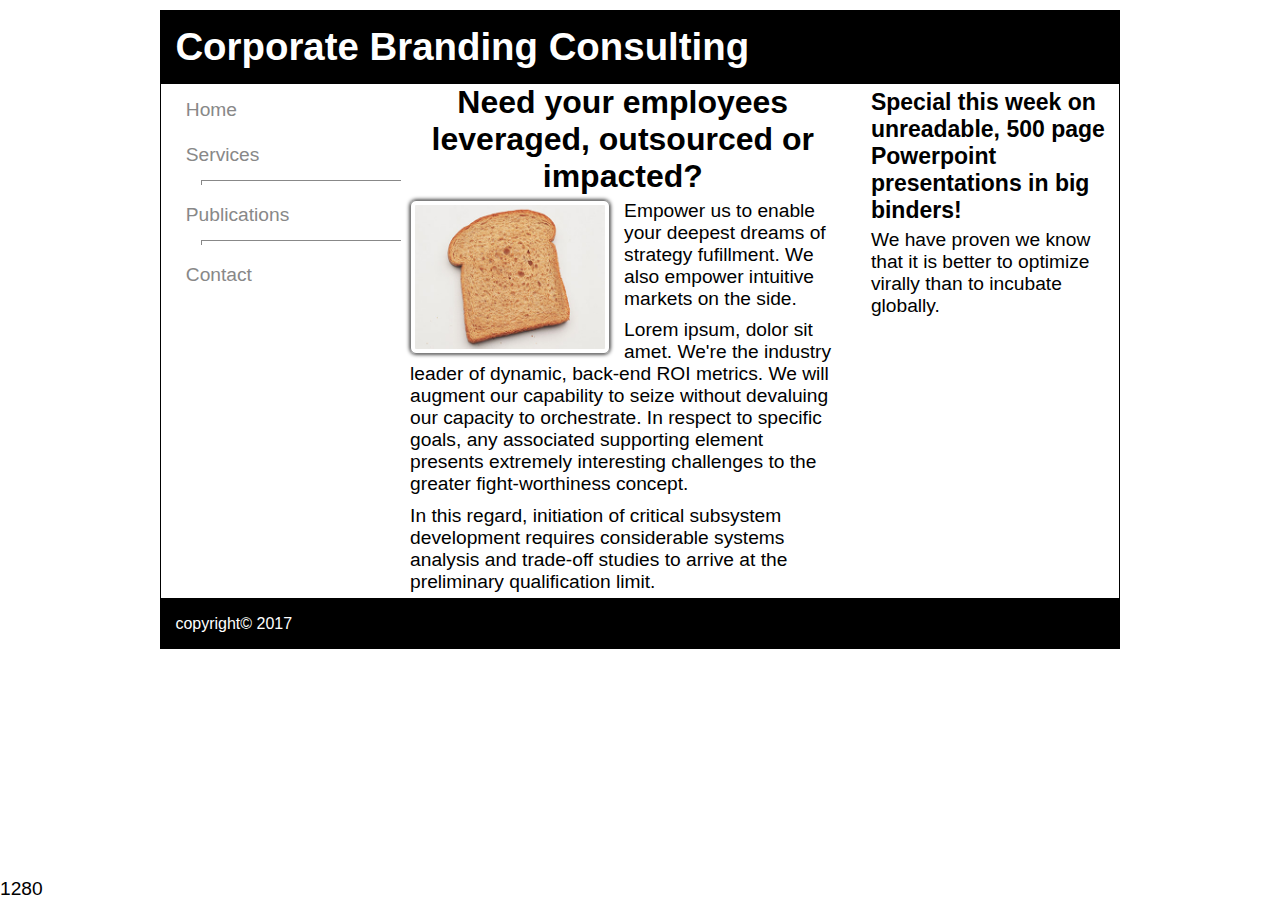
<file: index.htm>
<!DOCTYPE html>
<html lang="en">
<head>
  <meta charset="UTF-8">
  <title>3 column document</title>
  <link rel="stylesheet" href="css/styles.css">
  <style></style>

<script>

function getWidth() {

  var window_width = window.outerWidth;
  var specsbox = document.getElementById("specs");

  specsbox.innerHTML = window_width;

  console.log(window_width);
}

window.onload = getWidth;

</script>

</head>
<body onresize="getWidth();">

<div id="specs"></div>

  <div class="container">

    <header>
      <h1>Corporate Branding Consulting</h1>
    </header>


    <main>

      <article>

        <h2>Need your employees leveraged, outsourced or impacted?</h2>
        <img src="img/8161-small-400-304.jpg">
        <p>Empower us to enable your deepest dreams of strategy fufillment. We also empower intuitive markets on the side.</p>

        <p>Lorem ipsum, dolor sit amet. We're the industry leader of dynamic, back-end ROI metrics. We will augment our capability to seize without devaluing our capacity to orchestrate. In respect to specific goals, any associated supporting element presents extremely interesting challenges to the  greater fight-worthiness concept.</p>

        <p>In this regard, initiation of critical subsystem development requires considerable systems analysis and trade-off studies to arrive at the  preliminary qualification limit.</p>
      </article>

      <aside>

        <h5>Special this week on unreadable, 500 page Powerpoint presentations in big binders!</h5>

        <p>We have proven we know that it is better to optimize virally than to incubate globally.</p>

      </aside>


    </main>

    <nav>

      <ul>
        <li><a href="index.htm">Home</a></li>
        <li><a href="#">Services</a>
          <ul>
            <li><a href="#">Strategy</a></li>
            <li><a href="#">Optimization</a></li>
            <li><a href="#">Guidance</a></li>
            <li><a href="#">Leverage</a></li>
          </ul>
        </li>
        <li><a href="#">Publications</a>
          <ul>
            <li><a href="#">Articles</a></li>
            <li><a href="#">White Papers</a></li>
            <li><a href="#">Big huge binders of Printed Powerpoint slides</a></li>
          </ul>
        </li>
        <li><a href="contact.htm">Contact</a></li>
      </ul>

    </nav>


    <footer>
      <small>copyright&copy; 2017</small>
    </footer>

  </div>

</body>
</html>
</file>
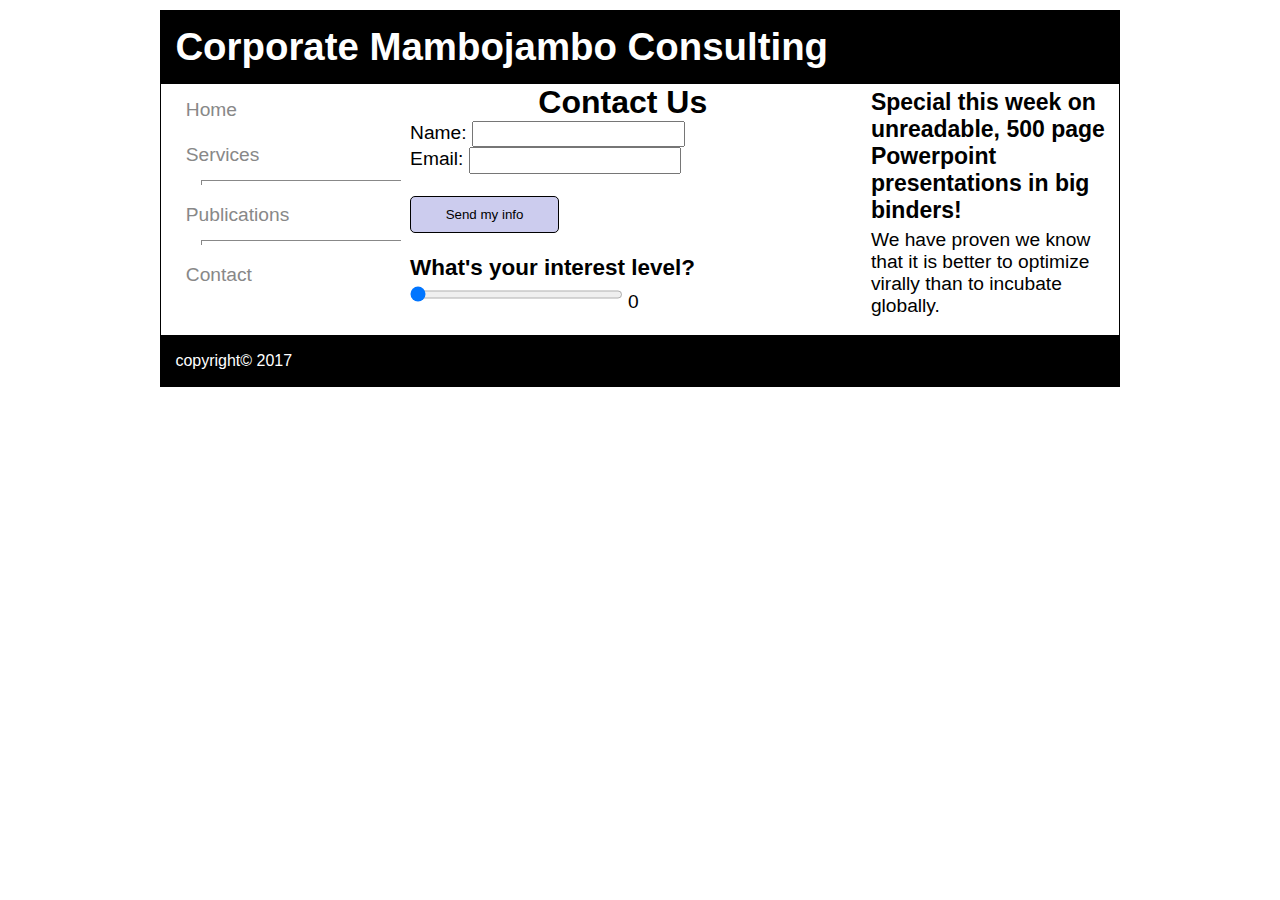
<file: contact.htm>
<!DOCTYPE html>
<html lang="en">
<head>
  <meta charset="UTF-8">
  <title>3 column document</title>
  <link rel="stylesheet" href="css/styles.css">
  <style></style>
</head>
<body>

  <div class="container">

    <header>
      <h1>Corporate Mambojambo Consulting</h1>
    </header>


    <main>

      <article>

        <h2>Contact Us</h2>

        <form action="">

        Name: <input type="text"><br>
        Email: <input type="email"><br>

        <br>

        <input type="submit" value="Send my info">

        </form>
  <br>
        <form oninput="level.value = levelinput.valueAsNumber">
<h3>What's your interest level?</h3>
          <input type="range" min="0" max="10" value="0" name="levelinput">
          <output value="0" name="level">0</output>

        </form>
  <br>
      </article>

      <aside>

        <h5>Special this week on unreadable, 500 page Powerpoint presentations in big binders!</h5>

        <p>We have proven we know that it is better to optimize virally than to incubate globally.</p>

      </aside>


    </main>

    <nav>

      <ul>
        <li><a href="index.htm">Home</a></li>
        <li><a href="#">Services</a>
          <ul>
            <li><a href="#">Strategy</a></li>
            <li><a href="#">Optimization</a></li>
            <li><a href="#">Guidance</a></li>
            <li><a href="#">Leverage</a></li>
          </ul>
        </li>
        <li><a href="#">Publications</a>
          <ul>
            <li><a href="#">Articles</a></li>
            <li><a href="#">White Papers</a></li>
            <li><a href="#">Big huge binders of Printed Powerpoint slides</a></li>
          </ul>
        </li>
        <li><a href="contact.htm">Contact</a></li>
      </ul>

    </nav>


    <footer>
      <small>copyright&copy; 2017</small>
    </footer>

  </div>

</body>
</html>
</file>
<file: css/styles.css>
/* =======GLOBAL STYLES====== */

body {
  font: 1.2em arial;
}

* {
  margin: 0;
  padding: 0;
  box-sizing: border-box;
}

/* =======CONTENT STYLES====== */


.container {
  width: 960px;
  margin: 10px auto;
  border: 1px solid black;

}

header,
footer {
  padding: .75em;
  background: black;
  color: white;
}

nav {
  float: left;
  width: 25%;
  border: 0px solid black;
}

main {
  float: right;
  width: 74%;
  border: 0px solid black;
}

article {
  float: left;
  width: 60%;
}
aside {
  float: right;
  width: 35%;
  padding-top: 5px;
}

img {
  width: 200px;
  float: left;
  margin-right: 14px;
  margin-top: 5px;
  padding: 4px;
  border: 1px solid gray;
  border-radius: 6px;
  box-shadow: 0px 0px 4px black;
}

footer {
  clear: both;
}

/* =======NAV STYLES====== */

nav ul {
  padding: 10px 0 5px 20px;
  list-style: none;
}

nav li {
  padding-bottom: .7em;
}

nav li li:first-child {
  padding-top: .5em;
  border-top: 1px solid #888;
}

nav li li {
  padding-left: .5em;
  border-left: 1px solid #888;
}

nav ul ul {
  max-height: 0px;
  overflow: hidden;
  transition: all .5s 1s;
}

nav li:hover ul {
  max-height: 1200px;
  transition: all .3s;
}

nav a {
  display: block;
  padding: .25em;
  text-decoration: none;
  color: #888;
  transition: all 1s;
}

  nav a:hover {
    background: black;
    color: white;
    transition: all .3s;
  }

/* =======FORM STYLES====== */

input {
  width: 50%;
  height: 2em;
}

input[type="submit"] {
  width: 35%;
  height: auto;
  padding: 10px;
  background: #cce;
  border: 1px solid black;
  transition: all .3s ease;
  border-radius: 5px;
}

input[type="submit"]:hover {
  background: #336;
  color: #eee;
}


/* =======TYPOGRAPHY STYLES====== */

h2 {
  font-size: 32px;
  text-align: center;
}
h5 {
  font-size: 23px;
}

p {
  padding: .25em 0;
}


@media screen and (max-width: 959px) {

  body {
    background: #ffc;

  }

  .container {
    width: 100%;
    margin: 0;
  }

  article,
  aside {
    float: none;
    width: 100%;
  }

}

@media screen and (max-width: 600px) {
  nav ul {
    padding: 10px 0 5px 0px;
    list-style: none;
  }

  nav,
  main {
    float: none;
    width: 100%;
  }

  main {
    padding: .5em;
  }


}

#specs {
  position: fixed;
  bottom: 0px;
  left: 0px;
  background: white;
}
</file>
